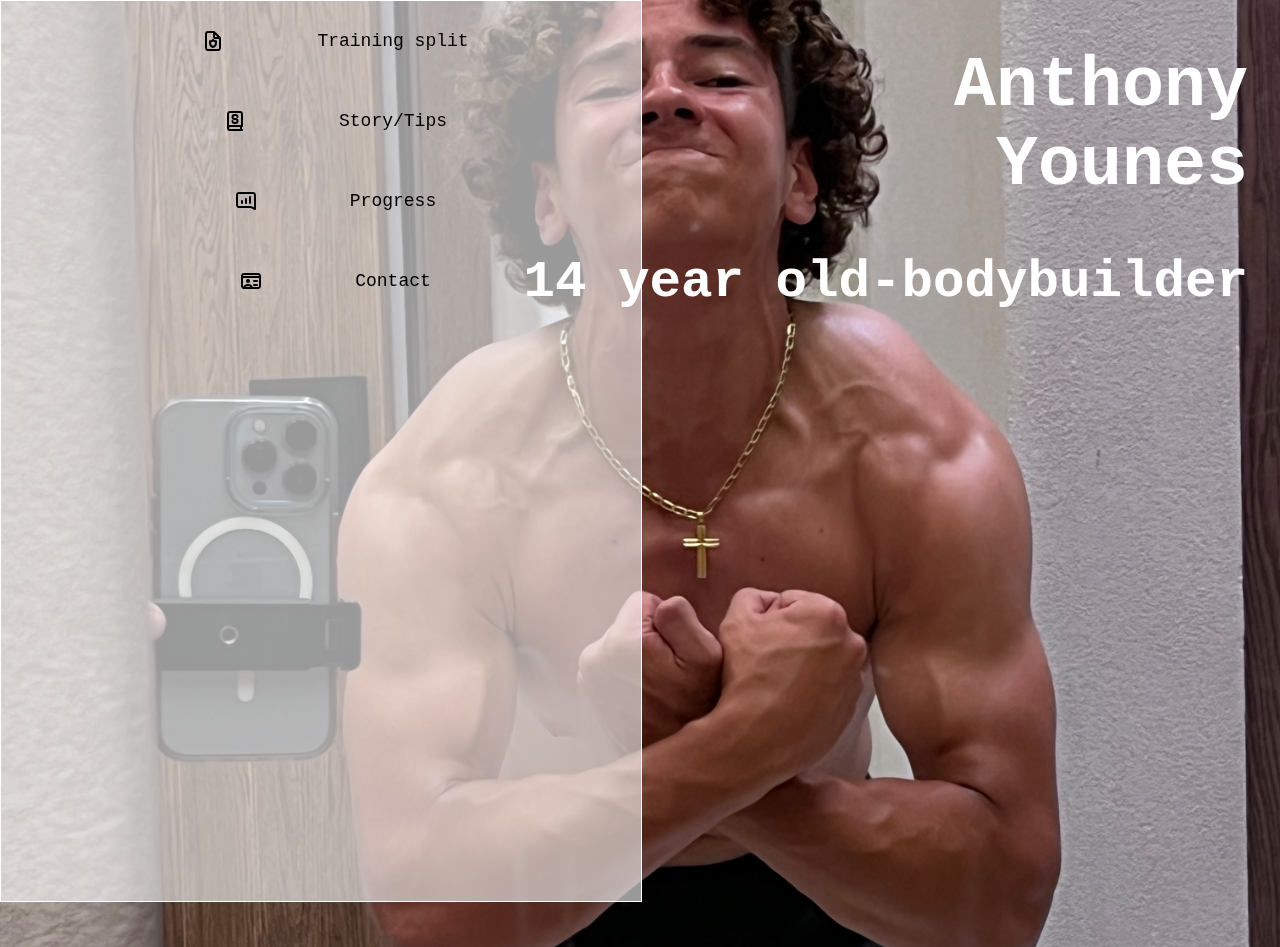
<file: index.html>
<!DOCTYPE html>
<html lang="en">
<head>
    <meta charset="UTF-8">
    <meta name="viewport" content="width=device-width, initial-scale=1.0">
    <link rel="stylesheet" href="./resources/css/index.css">
    <title>Anthony Younes</title>
</head>
<body>
    <div id="container">
    <header>
    <nav class="navbar">
        <ul class="navbar-nav">
            <li class="nav-item">
                <?xml version="1.0" encoding="utf-8"?><!-- Uploaded to: SVG Repo, www.svgrepo.com, Generator: SVG Repo Mixer Tools -->
                <a href="split.html" class="nav-link">
                    <svg class='svg' width="24" height="24" viewBox="0 0 24 24" fill="none" xmlns="http://www.w3.org/2000/svg">
                        <path d="M13 3H8.2C7.0799 3 6.51984 3 6.09202 3.21799C5.71569 3.40973 5.40973 3.71569 5.21799 4.09202C5 4.51984 5 5.0799 5 6.2V17.8C5 18.9201 5 19.4802 5.21799 19.908C5.40973 20.2843 5.71569 20.5903 6.09202 20.782C6.51984 21 7.0799 21 8.2 21H15.8C16.9201 21 17.4802 21 17.908 20.782C18.2843 20.5903 18.5903 20.2843 18.782 19.908C19 19.4802 19 18.9201 19 17.8V9M13 3L19 9M13 3V7.4C13 7.96005 13 8.24008 13.109 8.45399C13.2049 8.64215 13.3578 8.79513 13.546 8.89101C13.7599 9 14.0399 9 14.6 9H19M15 12.21C14.9318 12.2141 14.7357 12.21 14.6667 12.21C13.6422 12.21 12.7077 11.7524 12 11C11.2923 11.7524 10.3578 12.2099 9.33333 12.2099C9.26426 12.2099 9.06837 12.2141 9.00016 12.21C9.00016 12.21 9 12.9855 9 13.3979C9 15.6121 10.2748 17.4725 12 18C13.7252 17.4725 15 15.6121 15 13.3979C15 12.9855 15 12.21 15 12.21Z" stroke="#000000" stroke-width="2" stroke-linecap="round" stroke-linejoin="round"/>
                    </svg>
                    <span class="link-text">Training split</span>
                </a>
            </li>
            <li class="nav-item">
                <a href="story.html" class="nav-link">
                    <svg class='svg' width="24" height="24" viewBox="0 0 24 24" fill="none" xmlns="http://www.w3.org/2000/svg">
                        <path d="M5 19V6.2C5 5.0799 5 4.51984 5.21799 4.09202C5.40973 3.71569 5.71569 3.40973 6.09202 3.21799C6.51984 3 7.0799 3 8.2 3H15.8C16.9201 3 17.4802 3 17.908 3.21799C18.2843 3.40973 18.5903 3.71569 18.782 4.09202C19 4.51984 19 5.0799 19 6.2V17H7C5.89543 17 5 17.8954 5 19ZM5 19C5 20.1046 5.89543 21 7 21H19M18 17V21M14.5 8V7.91667C14.5 6.85812 13.6419 6 12.5833 6H11.5C10.3954 6 9.5 6.89543 9.5 8C9.5 9.10457 10.3954 10 11.5 10H12.5C13.6046 10 14.5 10.8954 14.5 12C14.5 13.1046 13.6046 14 12.5 14H11.4583C10.3768 14 9.5 13.1232 9.5 12.0417V12" stroke="#000000" stroke-width="2" stroke-linecap="round" stroke-linejoin="round"/>
                    </svg>
                    <span class="link-text">Story/Tips</span>
                </a>
            </li>
            <li class="nav-item">
                <a href="progress.html" class="nav-link">
                    <svg class='svg' width="24" height="24" viewBox="0 0 24 24" fill="none" xmlns="http://www.w3.org/2000/svg">
                        <path d="M16 8V14M12 10V14M8 12V14M21 20L17.6757 18.3378C17.4237 18.2118 17.2977 18.1488 17.1656 18.1044C17.0484 18.065 16.9277 18.0365 16.8052 18.0193C16.6672 18 16.5263 18 16.2446 18H6.2C5.07989 18 4.51984 18 4.09202 17.782C3.71569 17.5903 3.40973 17.2843 3.21799 16.908C3 16.4802 3 15.9201 3 14.8V7.2C3 6.07989 3 5.51984 3.21799 5.09202C3.40973 4.71569 3.71569 4.40973 4.09202 4.21799C4.51984 4 5.0799 4 6.2 4H17.8C18.9201 4 19.4802 4 19.908 4.21799C20.2843 4.40973 20.5903 4.71569 20.782 5.09202C21 5.51984 21 6.0799 21 7.2V20Z" stroke="#000000" stroke-width="2" stroke-linecap="round" stroke-linejoin="round"/>
                    </svg>
                    <span class="link-text">Progress</span>
                </a>
            </li>
            <li class="nav-item">
                <a href="contact.html" class="nav-link">
                    <svg class='svg' width="24" height="24" viewBox="0 0 24 24" fill="none" xmlns="http://www.w3.org/2000/svg">
                        <path d="M18 12H15M21 8H3M18 16H15M13 19C12.6218 17.2883 10.9747 16 9 16C7.03262 16 5.39034 17.2788 5.00424 18.9811M9 12H9.01M5.00424 18.9811C5.31776 19 5.70396 19 6.2 19H17.8C18.9201 19 19.4802 19 19.908 18.782C20.2843 18.5903 20.5903 18.2843 20.782 17.908C21 17.4802 21 16.9201 21 15.8V8.2C21 7.0799 21 6.51984 20.782 6.09202C20.5903 5.71569 20.2843 5.40973 19.908 5.21799C19.4802 5 18.9201 5 17.8 5H6.2C5.0799 5 4.51984 5 4.09202 5.21799C3.71569 5.40973 3.40973 5.71569 3.21799 6.09202C3 6.51984 3 7.07989 3 8.2V15.8C3 16.9201 3 17.4802 3.21799 17.908C3.40973 18.2843 3.71569 18.5903 4.09202 18.782C4.33038 18.9035 4.60979 18.9572 5.00424 18.9811ZM10 12C10 12.5523 9.55228 13 9 13C8.44772 13 8 12.5523 8 12C8 11.4477 8.44772 11 9 11C9.55228 11 10 11.4477 10 12Z" stroke="#000000" stroke-width="2" stroke-linecap="round" stroke-linejoin="round"/>
                    </svg>
                    <span class="link-text">Contact</span>
                </a>
            </li>
        </ul>
    </nav>
</header>
<main>
    <div id="main-pg">
        <div class="front-text">
            <h1>Anthony<br>Younes</h1>
            <h2>14 year old-bodybuilder</h2>
        </div>
    </div>
</main>
</div>
</body>
</html>
</file>
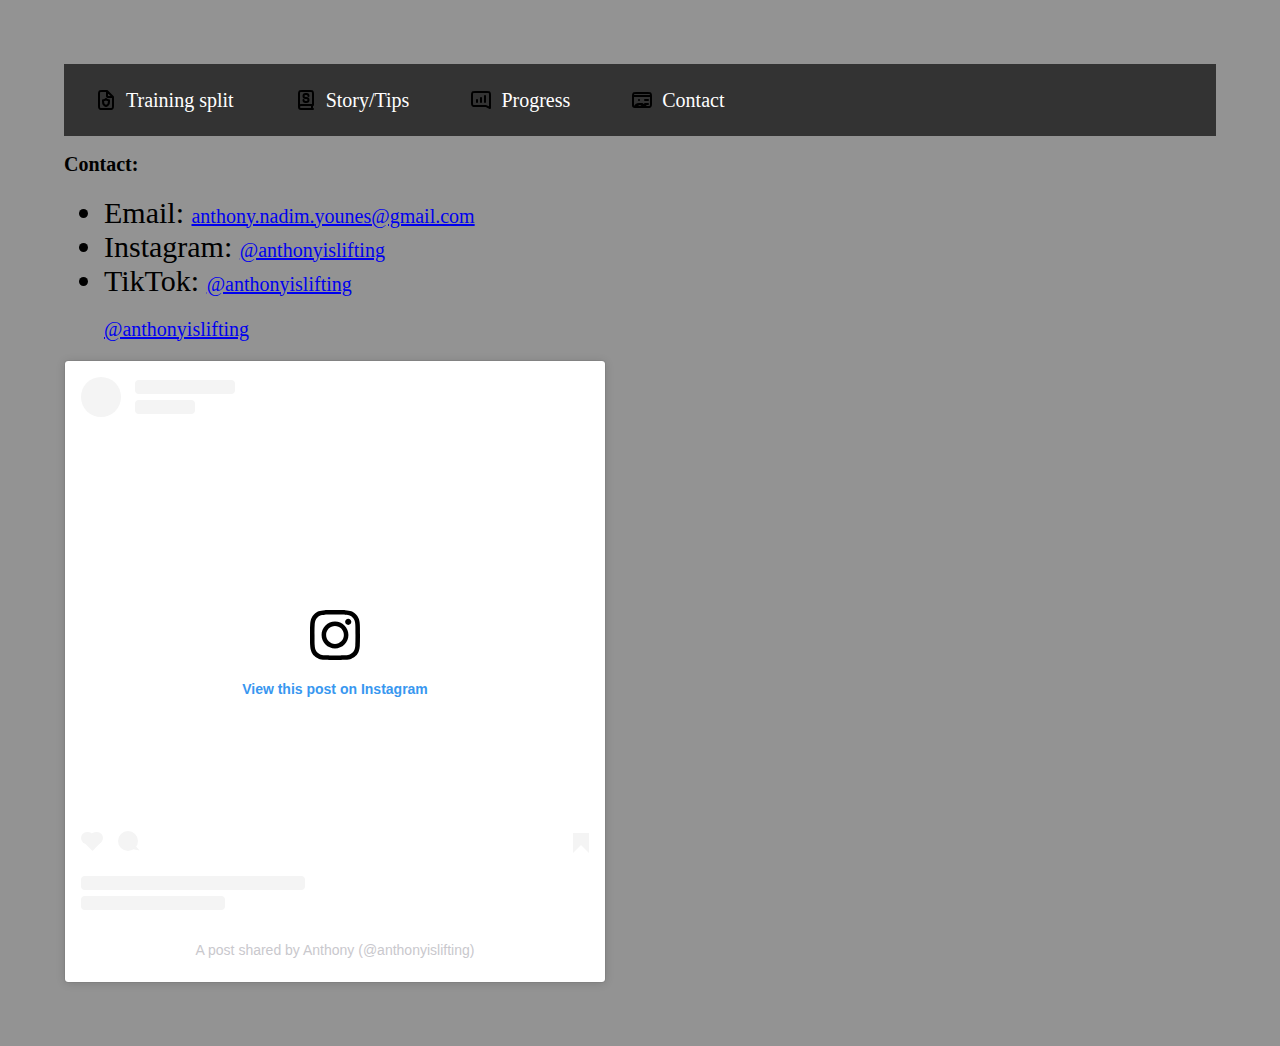
<file: contact.html>
<!DOCTYPE html>
<html lang="en">
  <head>
    <meta charset="UTF-8" />
    <meta name="viewport" content="width=device-width, initial-scale=1.0" />
    <link rel="stylesheet" href="./resources/css/contact.css" />
    <title>Contact | Anthony Younes</title>
  </head>
  <body>
    <header>
      <nav class="navbar">
        <ul class="navbar-nav">
          <li class="nav-item">
            <a href="split.html" class="nav-link">
              <svg
                class="svg"
                width="24"
                height="24"
                viewBox="0 0 24 24"
                fill="none"
                xmlns="http://www.w3.org/2000/svg"
              >
                <path
                  d="M13 3H8.2C7.0799 3 6.51984 3 6.09202 3.21799C5.71569 3.40973 5.40973 3.71569 5.21799 4.09202C5 4.51984 5 5.0799 5 6.2V17.8C5 18.9201 5 19.4802 5.21799 19.908C5.40973 20.2843 5.71569 20.5903 6.09202 20.782C6.51984 21 7.0799 21 8.2 21H15.8C16.9201 21 17.4802 21 17.908 20.782C18.2843 20.5903 18.5903 20.2843 18.782 19.908C19 19.4802 19 18.9201 19 17.8V9M13 3L19 9M13 3V7.4C13 7.96005 13 8.24008 13.109 8.45399C13.2049 8.64215 13.3578 8.79513 13.546 8.89101C13.7599 9 14.0399 9 14.6 9H19M15 12.21C14.9318 12.2141 14.7357 12.21 14.6667 12.21C13.6422 12.21 12.7077 11.7524 12 11C11.2923 11.7524 10.3578 12.2099 9.33333 12.2099C9.26426 12.2099 9.06837 12.2141 9.00016 12.21C9.00016 12.21 9 12.9855 9 13.3979C9 15.6121 10.2748 17.4725 12 18C13.7252 17.4725 15 15.6121 15 13.3979C15 12.9855 15 12.21 15 12.21Z"
                  stroke="#000000"
                  stroke-width="2"
                  stroke-linecap="round"
                  stroke-linejoin="round"
                />
              </svg>
              <span class="link-text">Training split</span>
            </a>
          </li>
          <li class="nav-item">
            <a href="story.html" class="nav-link">
              <svg
                class="svg"
                width="24"
                height="24"
                viewBox="0 0 24 24"
                fill="none"
                xmlns="http://www.w3.org/2000/svg"
              >
                <path
                  d="M5 19V6.2C5 5.0799 5 4.51984 5.21799 4.09202C5.40973 3.71569 5.71569 3.40973 6.09202 3.21799C6.51984 3 7.0799 3 8.2 3H15.8C16.9201 3 17.4802 3 17.908 3.21799C18.2843 3.40973 18.5903 3.71569 18.782 4.09202C19 4.51984 19 5.0799 19 6.2V17H7C5.89543 17 5 17.8954 5 19ZM5 19C5 20.1046 5.89543 21 7 21H19M18 17V21M14.5 8V7.91667C14.5 6.85812 13.6419 6 12.5833 6H11.5C10.3954 6 9.5 6.89543 9.5 8C9.5 9.10457 10.3954 10 11.5 10H12.5C13.6046 10 14.5 10.8954 14.5 12C14.5 13.1046 13.6046 14 12.5 14H11.4583C10.3768 14 9.5 13.1232 9.5 12.0417V12"
                  stroke="#000000"
                  stroke-width="2"
                  stroke-linecap="round"
                  stroke-linejoin="round"
                />
              </svg>
              <span class="link-text">Story/Tips</span>
            </a>
          </li>
          <li class="nav-item">
            <a href="progress.html" class="nav-link">
              <svg
                class="svg"
                width="24"
                height="24"
                viewBox="0 0 24 24"
                fill="none"
                xmlns="http://www.w3.org/2000/svg"
              >
                <path
                  d="M16 8V14M12 10V14M8 12V14M21 20L17.6757 18.3378C17.4237 18.2118 17.2977 18.1488 17.1656 18.1044C17.0484 18.065 16.9277 18.0365 16.8052 18.0193C16.6672 18 16.5263 18 16.2446 18H6.2C5.07989 18 4.51984 18 4.09202 17.782C3.71569 17.5903 3.40973 17.2843 3.21799 16.908C3 16.4802 3 15.9201 3 14.8V7.2C3 6.07989 3 5.51984 3.21799 5.09202C3.40973 4.71569 3.71569 4.40973 4.09202 4.21799C4.51984 4 5.0799 4 6.2 4H17.8C18.9201 4 19.4802 4 19.908 4.21799C20.2843 4.40973 20.5903 4.71569 20.782 5.09202C21 5.51984 21 6.0799 21 7.2V20Z"
                  stroke="#000000"
                  stroke-width="2"
                  stroke-linecap="round"
                  stroke-linejoin="round"
                />
              </svg>
              <span class="link-text">Progress</span>
            </a>
          </li>
          <li class="nav-item">
            <a href="contact.html" class="nav-link">
              <svg
                class="svg"
                width="24"
                height="24"
                viewBox="0 0 24 24"
                fill="none"
                xmlns="http://www.w3.org/2000/svg"
              >
                <path
                  d="M18 12H15M21 8H3M18 16H15M13 19C12.6218 17.2883 10.9747 16 9 16C7.03262 16 5.39034 17.2788 5.00424 18.9811M9 12H9.01M5.00424 18.9811C5.31776 19 5.70396 19 6.2 19H17.8C18.9201 19 19.4802 19 19.908 18.782C20.2843 18.5903 20.5903 18.2843 20.782 17.908C21 17.4802 21 16.9201 21 15.8V8.2C21 7.0799 21 6.51984 20.782 6.09202C20.5903 5.71569 20.2843 5.40973 19.908 5.21799C19.4802 5 18.9201 5 17.8 5H6.2C5.0799 5 4.51984 5 4.09202 5.21799C3.71569 5.40973 3.40973 5.71569 3.21799 6.09202C3 6.51984 3 7.0799 3 8.2V16.7C3 17.1973 3 17.4439 3.04885 17.6592C3.12214 17.9785 3.27145 18.2732 3.48223 18.5147C3.71901 18.7842 4.05734 19 4.72697 19C5.18199 19 5.65811 18.946 6.00607 18.7747C6.33641 18.6143 6.54549 18.3684 6.63639 18.2368C6.63639 18.2368 6.63639 18.2368 6.63639 18.2368C6.63639 18.2368 6.63639 18.2368 6.63639 18.2368C6.79714 18.0064 6.95267 17.7626 7.12564 17.5446C7.32423 17.2905 7.56932 17.063 7.84519 16.8732C8.1287 16.6784 8.41831 16.5051 8.72765 16.3594C9.05033 16.2062 9.37395 16.0862 9.71926 16.0028C10.0802 15.9143 10.4516 15.873 10.8184 15.88C11.1826 15.8868 11.5374 15.9456 11.8752 16.0651C12.2632 16.2024 12.631 16.3931 12.9704 16.6321C13.1812 16.7732 13.3464 16.9463 13.5452 17.1192C13.7441 17.292 13.9993 17.4886 14.2971 17.6747C14.4826 17.7967 14.6544 17.8745 14.8277 17.9234C15.0754 18.006 15.3556 18.0326 15.6264 18.0051C15.9327 18"
                  stroke="#000000"
                  stroke-width="2"
                  stroke-linecap="round"
                  stroke-linejoin="round"
                />
              </svg>
              <span class="link-text">Contact</span>
            </a>
          </li>
        </ul>
      </nav>
    </header>
    <main>
      <h2>Contact:</h2>
      <ul>
        <li>
          Email:
          <a href="mailto:anthony.nadim.younes@gmail.com"
            >anthony.nadim.younes@gmail.com</a
          >
        </li>
        <li>
            Instagram:
            <a
              rel="noopener"
              href="https://www.instagram.com/anthonyislifting/"
              target="_blank"
              >@anthonyislifting</a
            >
          </li>
          <li>
            TikTok:
            <a
              rel="noopener"
              href="https://www.tiktok.com/@anthonyislifting"
              target="_blank"
              >@anthonyislifting</a
            >
          </li>
          
        </a></li>
      </ul>
      <blockquote
        class="tiktok-embed"
        cite="https://www.tiktok.com/@anthonyislifting"
        data-unique-id="anthonyislifting"
        data-embed-type="creator"
      >
        <section>
          <a
            rel="noopener"
            target="_blank"
            href="https://www.tiktok.com/@anthonyislifting?refer=creator_embed"
            >@anthonyislifting</a
          >
        </section>
      </blockquote>
      <script async src="https://www.tiktok.com/embed.js"></script>
      <blockquote
        class="instagram-media"
        data-instgrm-permalink="https://www.instagram.com/p/C8OaQxsCuey/?utm_source=ig_embed&amp;utm_campaign=loading"
        data-instgrm-version="14"
        style="
          background: #fff;
          border: 0;
          border-radius: 3px;
          box-shadow: 0 0 1px 0 rgba(0, 0, 0, 0.5),
            0 1px 10px 0 rgba(0, 0, 0, 0.15);
          margin: 1px;
          max-width: 540px;
          min-width: 326px;
          padding: 0;
          width: 99.375%;
          width: -webkit-calc(100% - 2px);
          width: calc(100% - 2px);
        "
      >
        <div style="padding: 16px">
          <a
            href="https://www.instagram.com/p/C8OaQxsCuey/?utm_source=ig_embed&amp;utm_campaign=loading"
            style="
              background: #ffffff;
              line-height: 0;
              padding: 0 0;
              text-align: center;
              text-decoration: none;
              width: 100%;
            "
            target="_blank"
          >
            <div
              style="display: flex; flex-direction: row; align-items: center"
            >
              <div
                style="
                  background-color: #f4f4f4;
                  border-radius: 50%;
                  flex-grow: 0;
                  height: 40px;
                  margin-right: 14px;
                  width: 40px;
                "
              ></div>
              <div
                style="
                  display: flex;
                  flex-direction: column;
                  flex-grow: 1;
                  justify-content: center;
                "
              >
                <div
                  style="
                    background-color: #f4f4f4;
                    border-radius: 4px;
                    flex-grow: 0;
                    height: 14px;
                    margin-bottom: 6px;
                    width: 100px;
                  "
                ></div>
                <div
                  style="
                    background-color: #f4f4f4;
                    border-radius: 4px;
                    flex-grow: 0;
                    height: 14px;
                    width: 60px;
                  "
                ></div>
              </div>
            </div>
            <div style="padding: 19% 0"></div>
            <div
              style="
                display: block;
                height: 50px;
                margin: 0 auto 12px;
                width: 50px;
              "
            >
              <svg
                width="50px"
                height="50px"
                viewBox="0 0 60 60"
                version="1.1"
                xmlns="https://www.w3.org/2000/svg"
                xmlns:xlink="https://www.w3.org/1999/xlink"
              >
                <g
                  stroke="none"
                  stroke-width="1"
                  fill="none"
                  fill-rule="evenodd"
                >
                  <g
                    transform="translate(-511.000000, -20.000000)"
                    fill="#000000"
                  >
                    <g>
                      <path
                        d="M556.869,30.41 C554.814,30.41 553.148,32.076 553.148,34.131 C553.148,36.186 554.814,37.852 556.869,37.852 C558.924,37.852 560.59,36.186 560.59,34.131 C560.59,32.076 558.924,30.41 556.869,30.41 M541,60.657 C535.114,60.657 530.342,55.887 530.342,50 C530.342,44.114 535.114,39.342 541,39.342 C546.887,39.342 551.658,44.114 551.658,50 C551.658,55.887 546.887,60.657 541,60.657 M541,33.886 C532.1,33.886 524.886,41.1 524.886,50 C524.886,58.899 532.1,66.113 541,66.113 C549.9,66.113 557.115,58.899 557.115,50 C557.115,41.1 549.9,33.886 541,33.886 M565.378,62.101 C565.244,65.022 564.756,66.606 564.346,67.663 C563.803,69.06 563.154,70.057 562.106,71.106 C561.058,72.155 560.06,72.803 558.662,73.347 C557.607,73.757 556.021,74.244 553.102,74.378 C549.944,74.521 548.997,74.552 541,74.552 C533.003,74.552 532.056,74.521 528.898,74.378 C525.979,74.244 524.393,73.757 523.338,73.347 C521.94,72.803 520.942,72.155 519.894,71.106 C518.846,70.057 518.197,69.06 517.654,67.663 C517.244,66.606 516.755,65.022 516.623,62.101 C516.479,58.943 516.448,57.996 516.448,50 C516.448,42.003 516.479,41.056 516.623,37.899 C516.755,34.978 517.244,33.391 517.654,32.338 C518.197,30.938 518.846,29.942 519.894,28.894 C520.942,27.846 521.94,27.196 523.338,26.654 C524.393,26.244 525.979,25.756 528.898,25.623 C532.057,25.479 533.004,25.448 541,25.448 C548.997,25.448 549.943,25.479 553.102,25.623 C556.021,25.756 557.607,26.244 558.662,26.654 C560.06,27.196 561.058,27.846 562.106,28.894 C563.154,29.942 563.803,30.938 564.346,32.338 C564.756,33.391 565.244,34.978 565.378,37.899 C565.522,41.056 565.552,42.003 565.552,50 C565.552,57.996 565.522,58.943 565.378,62.101 M570.82,37.631 C570.674,34.438 570.167,32.258 569.425,30.349 C568.659,28.377 567.633,26.702 565.965,25.035 C564.297,23.368 562.623,22.342 560.652,21.575 C558.743,20.834 556.562,20.326 553.369,20.18 C550.169,20.033 549.148,20 541,20 C532.853,20 531.831,20.033 528.631,20.18 C525.438,20.326 523.257,20.834 521.349,21.575 C519.376,22.342 517.703,23.368 516.035,25.035 C514.368,26.702 513.342,28.377 512.574,30.349 C511.834,32.258 511.326,34.438 511.181,37.631 C511.035,40.831 511,41.851 511,50 C511,58.147 511.035,59.17 511.181,62.369 C511.326,65.562 511.834,67.743 512.574,69.651 C513.342,71.625 514.368,73.296 516.035,74.965 C517.703,76.634 519.376,77.658 521.349,78.425 C523.257,79.167 525.438,79.673 528.631,79.82 C531.831,79.965 532.853,80.001 541,80.001 C549.148,80.001 550.169,79.965 553.369,79.82 C556.562,79.673 558.743,79.167 560.652,78.425 C562.623,77.658 564.297,76.634 565.965,74.965 C567.633,73.296 568.659,71.625 569.425,69.651 C570.167,67.743 570.674,65.562 570.82,62.369 C570.966,59.17 571,58.147 571,50 C571,41.851 570.966,40.831 570.82,37.631"
                      ></path>
                    </g>
                  </g>
                </g>
              </svg>
            </div>
            <div style="padding-top: 8px">
              <div
                style="
                  color: #3897f0;
                  font-family: Arial, sans-serif;
                  font-size: 14px;
                  font-style: normal;
                  font-weight: 550;
                  line-height: 18px;
                "
              >
                View this post on Instagram
              </div>
            </div>
            <div style="padding: 12.5% 0"></div>
            <div
              style="
                display: flex;
                flex-direction: row;
                margin-bottom: 14px;
                align-items: center;
              "
            >
              <div>
                <div
                  style="
                    background-color: #f4f4f4;
                    border-radius: 50%;
                    height: 12.5px;
                    width: 12.5px;
                    transform: translateX(0px) translateY(7px);
                  "
                ></div>
                <div
                  style="
                    background-color: #f4f4f4;
                    height: 12.5px;
                    transform: rotate(-45deg) translateX(3px) translateY(1px);
                    width: 12.5px;
                    flex-grow: 0;
                    margin-right: 14px;
                    margin-left: 2px;
                  "
                ></div>
                <div
                  style="
                    background-color: #f4f4f4;
                    border-radius: 50%;
                    height: 12.5px;
                    width: 12.5px;
                    transform: translateX(9px) translateY(-18px);
                  "
                ></div>
              </div>
              <div style="margin-left: 8px">
                <div
                  style="
                    background-color: #f4f4f4;
                    border-radius: 50%;
                    flex-grow: 0;
                    height: 20px;
                    width: 20px;
                  "
                ></div>
                <div
                  style="
                    width: 0;
                    height: 0;
                    border-top: 2px solid transparent;
                    border-left: 6px solid #f4f4f4;
                    border-bottom: 2px solid transparent;
                    transform: translateX(16px) translateY(-4px) rotate(30deg);
                  "
                ></div>
              </div>
              <div style="margin-left: auto">
                <div
                  style="
                    width: 0px;
                    border-top: 8px solid #f4f4f4;
                    border-right: 8px solid transparent;
                    transform: translateY(16px);
                  "
                ></div>
                <div
                  style="
                    background-color: #f4f4f4;
                    flex-grow: 0;
                    height: 12px;
                    width: 16px;
                    transform: translateY(-4px);
                  "
                ></div>
                <div
                  style="
                    width: 0;
                    height: 0;
                    border-top: 8px solid #f4f4f4;
                    border-left: 8px solid transparent;
                    transform: translateY(-4px) translateX(8px);
                  "
                ></div>
              </div>
            </div>
            <div
              style="
                display: flex;
                flex-direction: column;
                flex-grow: 1;
                justify-content: center;
                margin-bottom: 24px;
              "
            >
              <div
                style="
                  background-color: #f4f4f4;
                  border-radius: 4px;
                  flex-grow: 0;
                  height: 14px;
                  margin-bottom: 6px;
                  width: 224px;
                "
              ></div>
              <div
                style="
                  background-color: #f4f4f4;
                  border-radius: 4px;
                  flex-grow: 0;
                  height: 14px;
                  width: 144px;
                "
              ></div></div
          ></a>
          <p
            style="
              color: #c9c8cd;
              font-family: Arial, sans-serif;
              font-size: 14px;
              line-height: 17px;
              margin-bottom: 0;
              margin-top: 8px;
              overflow: hidden;
              padding: 8px 0 7px;
              text-align: center;
              text-overflow: ellipsis;
              white-space: nowrap;
            "
          >
            <a
              href="https://www.instagram.com/p/C8OaQxsCuey/?utm_source=ig_embed&amp;utm_campaign=loading"
              style="
                color: #c9c8cd;
                font-family: Arial, sans-serif;
                font-size: 14px;
                font-style: normal;
                font-weight: normal;
                line-height: 17px;
                text-decoration: none;
              "
              target="_blank"
              >A post shared by Anthony (@anthonyislifting)</a
            >
          </p>
        </div>
      </blockquote>
      <script async src="//www.instagram.com/embed.js"></script>
    </main>
  </body>
</html>
</file>
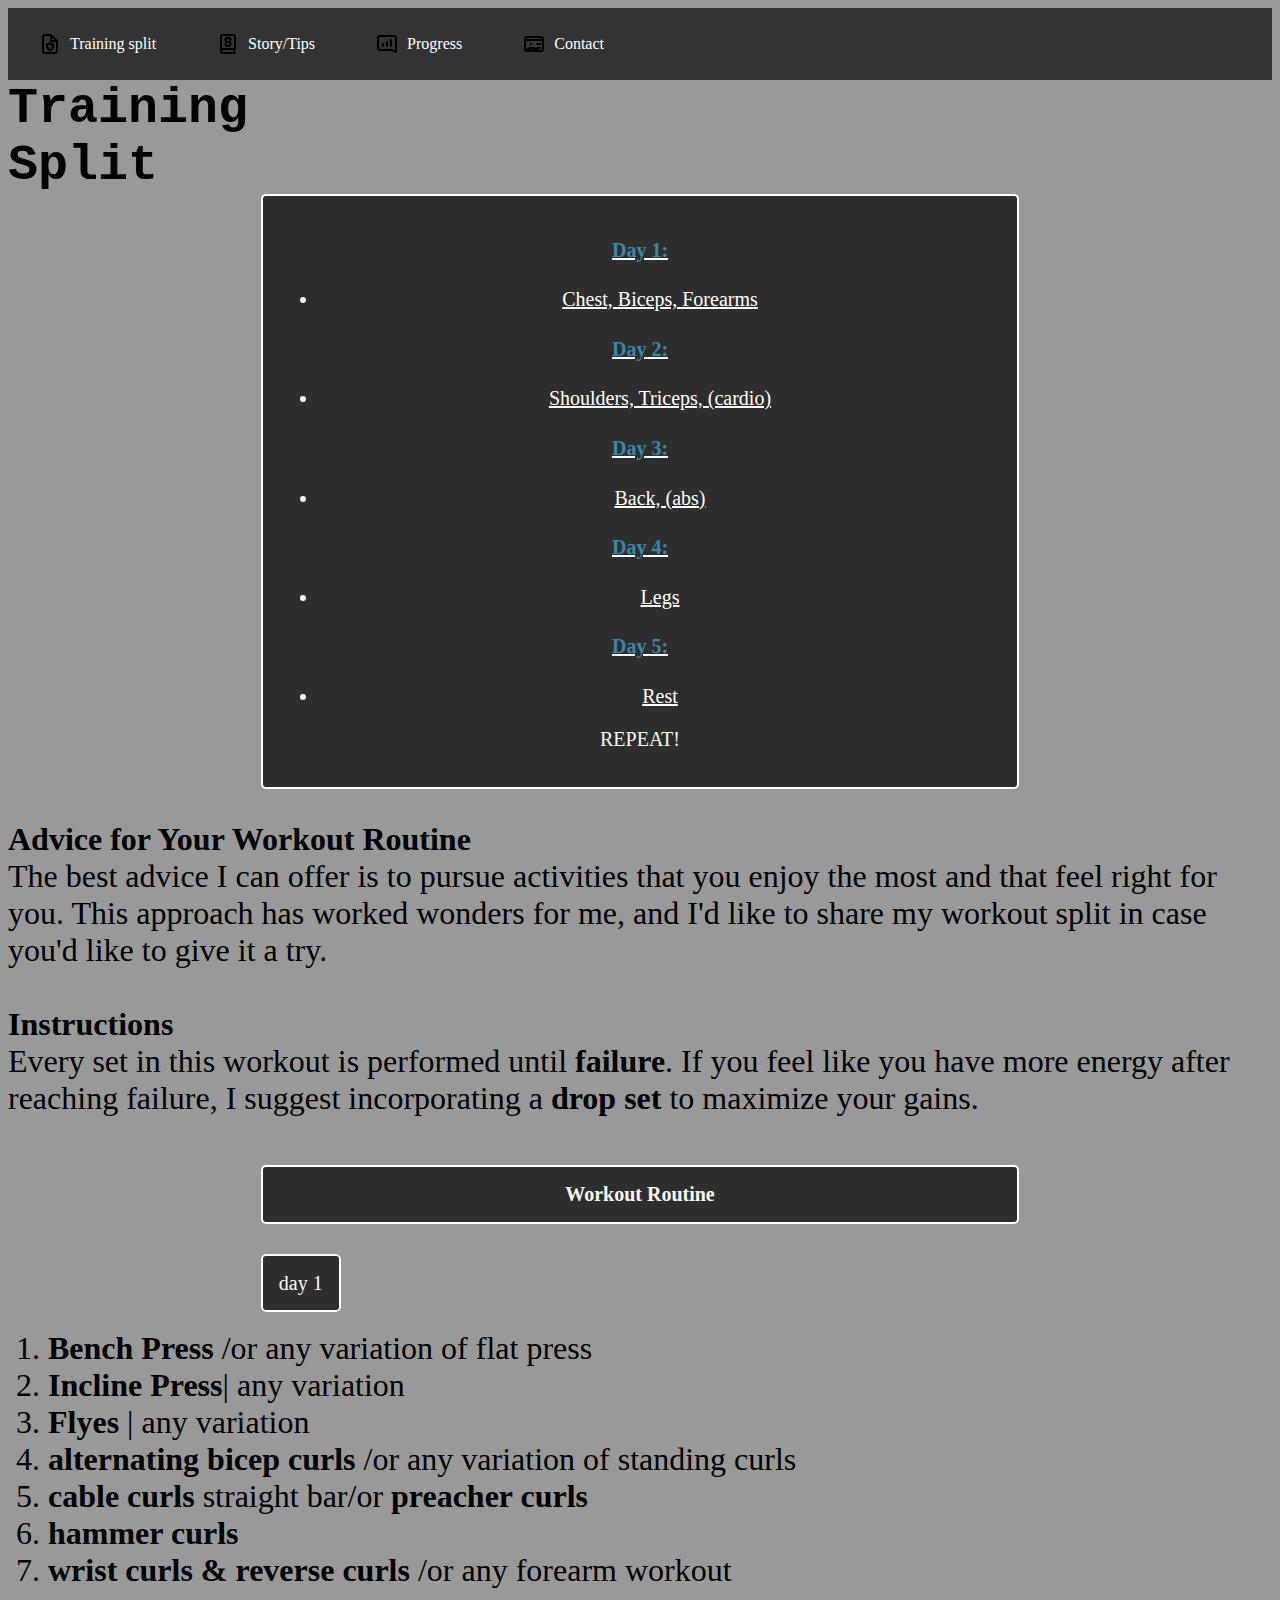
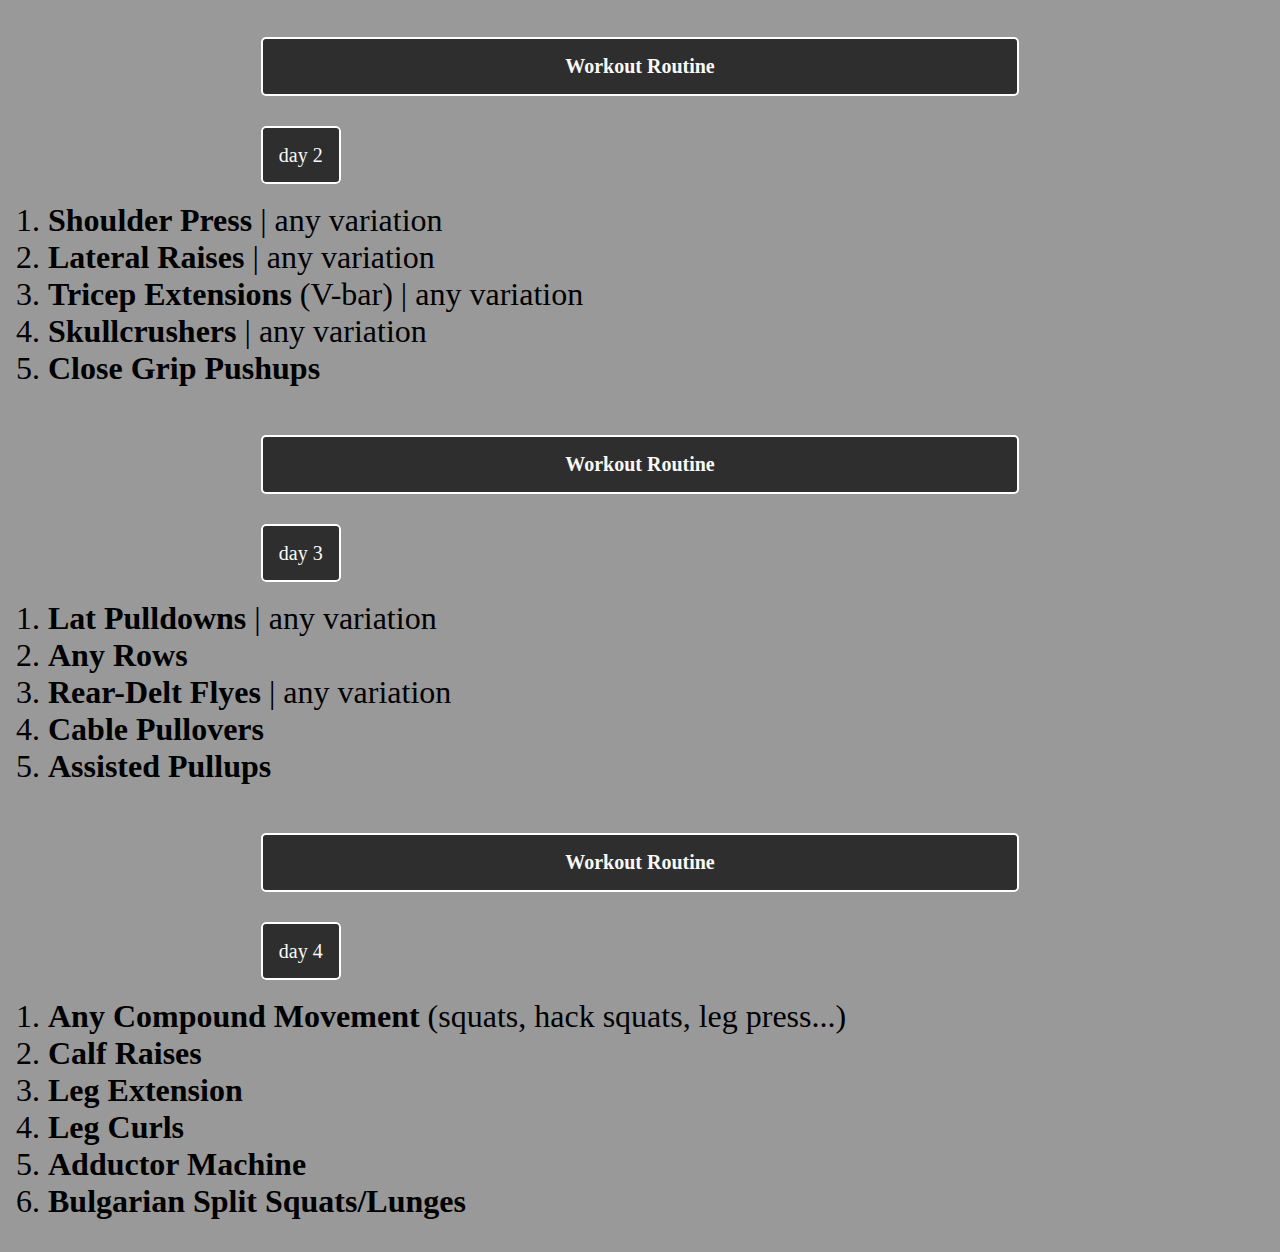
<file: split.html>
<!DOCTYPE html>
<html lang="en">
<head>
    <meta charset="UTF-8">
    <meta name="viewport" content="width=device-width, initial-scale=1.0">
    <link rel="stylesheet" href="./resources/css/split.css">
    <title>Split | Anthony</title>
</head>
<body>
    <header>
        <nav class="navbar">
            <ul class="navbar-nav">
                <li class="nav-item">
                    <a href="split.html" class="nav-link">
                        <svg class='svg' width="24" height="24" viewBox="0 0 24 24" fill="none" xmlns="http://www.w3.org/2000/svg">
                            <path d="M13 3H8.2C7.0799 3 6.51984 3 6.09202 3.21799C5.71569 3.40973 5.40973 3.71569 5.21799 4.09202C5 4.51984 5 5.0799 5 6.2V17.8C5 18.9201 5 19.4802 5.21799 19.908C5.40973 20.2843 5.71569 20.5903 6.09202 20.782C6.51984 21 7.0799 21 8.2 21H15.8C16.9201 21 17.4802 21 17.908 20.782C18.2843 20.5903 18.5903 20.2843 18.782 19.908C19 19.4802 19 18.9201 19 17.8V9M13 3L19 9M13 3V7.4C13 7.96005 13 8.24008 13.109 8.45399C13.2049 8.64215 13.3578 8.79513 13.546 8.89101C13.7599 9 14.0399 9 14.6 9H19M15 12.21C14.9318 12.2141 14.7357 12.21 14.6667 12.21C13.6422 12.21 12.7077 11.7524 12 11C11.2923 11.7524 10.3578 12.2099 9.33333 12.2099C9.26426 12.2099 9.06837 12.2141 9.00016 12.21C9.00016 12.21 9 12.9855 9 13.3979C9 15.6121 10.2748 17.4725 12 18C13.7252 17.4725 15 15.6121 15 13.3979C15 12.9855 15 12.21 15 12.21Z" stroke="#000000" stroke-width="2" stroke-linecap="round" stroke-linejoin="round"/>
                        </svg>
                        <span class="link-text">Training split</span>
                    </a>
                </li>
                <li class="nav-item">
                    <a href="story.html" class="nav-link">
                        <svg class='svg' width="24" height="24" viewBox="0 0 24 24" fill="none" xmlns="http://www.w3.org/2000/svg">
                            <path d="M5 19V6.2C5 5.0799 5 4.51984 5.21799 4.09202C5.40973 3.71569 5.71569 3.40973 6.09202 3.21799C6.51984 3 7.0799 3 8.2 3H15.8C16.9201 3 17.4802 3 17.908 3.21799C18.2843 3.40973 18.5903 3.71569 18.782 4.09202C19 4.51984 19 5.0799 19 6.2V17H7C5.89543 17 5 17.8954 5 19ZM5 19C5 20.1046 5.89543 21 7 21H19M18 17V21M14.5 8V7.91667C14.5 6.85812 13.6419 6 12.5833 6H11.5C10.3954 6 9.5 6.89543 9.5 8C9.5 9.10457 10.3954 10 11.5 10H12.5C13.6046 10 14.5 10.8954 14.5 12C14.5 13.1046 13.6046 14 12.5 14H11.4583C10.3768 14 9.5 13.1232 9.5 12.0417V12" stroke="#000000" stroke-width="2" stroke-linecap="round" stroke-linejoin="round"/>
                        </svg>
                        <span class="link-text">Story/Tips</span>
                    </a>
                </li>
                <li class="nav-item">
                    <a href="progress.html" class="nav-link">
                        <svg class='svg' width="24" height="24" viewBox="0 0 24 24" fill="none" xmlns="http://www.w3.org/2000/svg">
                            <path d="M16 8V14M12 10V14M8 12V14M21 20L17.6757 18.3378C17.4237 18.2118 17.2977 18.1488 17.1656 18.1044C17.0484 18.065 16.9277 18.0365 16.8052 18.0193C16.6672 18 16.5263 18 16.2446 18H6.2C5.07989 18 4.51984 18 4.09202 17.782C3.71569 17.5903 3.40973 17.2843 3.21799 16.908C3 16.4802 3 15.9201 3 14.8V7.2C3 6.07989 3 5.51984 3.21799 5.09202C3.40973 4.71569 3.71569 4.40973 4.09202 4.21799C4.51984 4 5.0799 4 6.2 4H17.8C18.9201 4 19.4802 4 19.908 4.21799C20.2843 4.40973 20.5903 4.71569 20.782 5.09202C21 5.51984 21 6.0799 21 7.2V20Z" stroke="#000000" stroke-width="2" stroke-linecap="round" stroke-linejoin="round"/>
                        </svg>
                        <span class="link-text">Progress</span>
                    </a>
                </li>
                <li class="nav-item">
                    <a href="contact.html" class="nav-link">
                        <svg class='svg' width="24" height="24" viewBox="0 0 24 24" fill="none" xmlns="http://www.w3.org/2000/svg">
                            <path d="M18 12H15M21 8H3M18 16H15M13 19C12.6218 17.2883 10.9747 16 9 16C7.03262 16 5.39034 17.2788 5.00424 18.9811M9 12H9.01M5.00424 18.9811C5.31776 19 5.70396 19 6.2 19H17.8C18.9201 19 19.4802 19 19.908 18.782C20.2843 18.5903 20.5903 18.2843 20.782 17.908C21 17.4802 21 16.9201 21 15.8V8.2C21 7.0799 21 6.51984 20.782 6.09202C20.5903 5.71569 20.2843 5.40973 19.908 5.21799C19.4802 5 18.9201 5 17.8 5H6.2C5.0799 5 4.51984 5 4.09202 5.21799C3.71569 5.40973 3.40973 5.71569 3.21799 6.09202C3 6.51984 3 7.0799 3 8.2V16.7C3 17.1973 3 17.4439 3.04885 17.6592C3.12214 17.9785 3.27145 18.2732 3.48223 18.5147C3.71901 18.7842 4.05734 19 4.72697 19C5.18199 19 5.65811 18.946 6.00607 18.7747C6.33641 18.6143 6.54549 18.3684 6.63639 18.2368C6.63639 18.2368 6.63639 18.2368 6.63639 18.2368C6.63639 18.2368 6.63639 18.2368 6.63639 18.2368C6.79714 18.0064 6.95267 17.7626 7.12564 17.5446C7.32423 17.2905 7.56932 17.063 7.84519 16.8732C8.1287 16.6784 8.41831 16.5051 8.72765 16.3594C9.05033 16.2062 9.37395 16.0862 9.71926 16.0028C10.0802 15.9143 10.4516 15.873 10.8184 15.88C11.1826 15.8868 11.5374 15.9456 11.8752 16.0651C12.2632 16.2024 12.631 16.3931 12.9704 16.6321C13.1812 16.7732 13.3464 16.9463 13.5452 17.1192C13.7441 17.292 13.9993 17.4886 14.2971 17.6747C14.4826 17.7967 14.6544 17.8745 14.8277 17.9234C15.0754 18.006 15.3556 18.0326 15.6264 18.0051C15.9327 18" stroke="#000000" stroke-width="2" stroke-linecap="round" stroke-linejoin="round"/>
                        </svg>
                        <span class="link-text">Contact</span>
                    </a>
                </li>
            </ul>
        </nav>
    </header>
    <div class="container-split">
        <div class="left">
            <h2 class="h2">Training<br>Split</h2>
        </div>
        <main>
<div class="center">
                <div id="day-1">
                    <a href="#day1">
                        <h4>Day 1:</h4>
                    </a>
                    <ul>
                        <li><a href="#day1">Chest, Biceps, Forearms</a></li>
                    </ul>
                </div>
                <div id="day-2">
                    <a href="#day2">
                        <h4>Day 2:</h4>
                    </a>
                    <ul>
                        <li><a href="#day2">Shoulders, Triceps, (cardio)</a></li>
                    </ul>
                </div>
                <div id="day-3">
                    <a href="#day3">
                        <h4>Day 3:</h4>
                    </a>
                    <ul>
                        <li><a href="#day3">Back, (abs)</a></li>
                    </ul>
                </div>
                <div id="day-4">
                    <a href="#day4">
                        <h4>Day 4:</h4>
                    </a>
                    <ul>
                        <li><a href="#day4">Legs</a></li>
                    </ul>
                </div>
                <div id="day-5">
                    <a href="#day5">
                        <h4>Day 5:</h4>
                    </a>
                    <ul>
                        <li><a href="#day5">Rest</a></li>
                    </ul>
                    <p>REPEAT!</p>
                </div>
            </div>
        </main>
    </div>
    <div class="advice-section">
      <span class="bold"><strong>Advice for Your Workout Routine</strong><br>
        The best advice I can offer is to pursue activities that you enjoy the most and that feel right for you. This approach has worked wonders for me, and I'd like to share my workout split in case you'd like to give it a try.
    <strong><br><br>Instructions<br></strong>
    Every set in this workout is performed until <strong>failure</strong>. If you feel like you have more energy after reaching failure, I suggest incorporating a <strong>drop set</strong> to maximize your gains.</span>
</div>
    <section id="day1"> 
<h3 class="center">Workout Routine</h3>
    <br>
    <span class="center">day 1</span>

<p>
<ol>
    <li><strong>Bench Press </strong>/or any variation of flat press</li>
    <li><strong>Incline Press</strong>| any variation</li>
    <li><strong>Flyes</strong> | any variation</li>
<li><strong>alternating bicep curls </strong>/or any variation of standing curls </li>
    <li><strong>cable curls</strong> straight bar/or <strong>preacher curls</strong></li>
    <li><strong>hammer curls</strong></li>
    <li><strong>wrist curls & reverse curls</strong> /or any forearm workout</li>
</ol>
</p>
    </section>
    <section id="day2"> 
        <h3 class="center">Workout Routine</h3>
        <br>
        <span class="center">day 2</span>
        <p>
            <ol>
                <li><strong>Shoulder Press</strong> | any variation</li>
                <li><strong>Lateral Raises</strong> | any variation</li>
                <li><strong>Tricep Extensions</strong> (V-bar) | any variation</li>
                <li><strong>Skullcrushers</strong> | any variation</li>
                <li><strong>Close Grip Pushups</strong></li>
            </ol>
        </p>
    </section>
    <section id="day3"> 
        <h3 class="center">Workout Routine</h3>
        <br>
        <span class="center">day 3</span>
        <p>
            <ol>
                <li><strong>Lat Pulldowns</strong> | any variation</li>
                <li><strong>Any Rows</strong></li>
                <li><strong>Rear-Delt Flyes</strong> | any variation</li>
                <li><strong>Cable Pullovers</strong></li>
                <li><strong>Assisted Pullups</strong></li>
            </ol>
        </p>
        <section id="day4"> 
            <h3 class="center">Workout Routine</h3>
            <br>
            <span class="center">day 4</span>
            <p>
                <ol>
                    <li><strong>Any Compound Movement</strong> (squats, hack squats, leg press...)</li>
                    <li><strong>Calf Raises</strong></li>
                    <li><strong>Leg Extension</strong></li>
                    <li><strong>Leg Curls</strong></li>
                    <li><strong>Adductor Machine</strong></li>
                    <li><strong>Bulgarian Split Squats/Lunges</strong></li>
                </ol>
            </p>
        </section>
        
    </section>
    
</body>
</html>
</file>
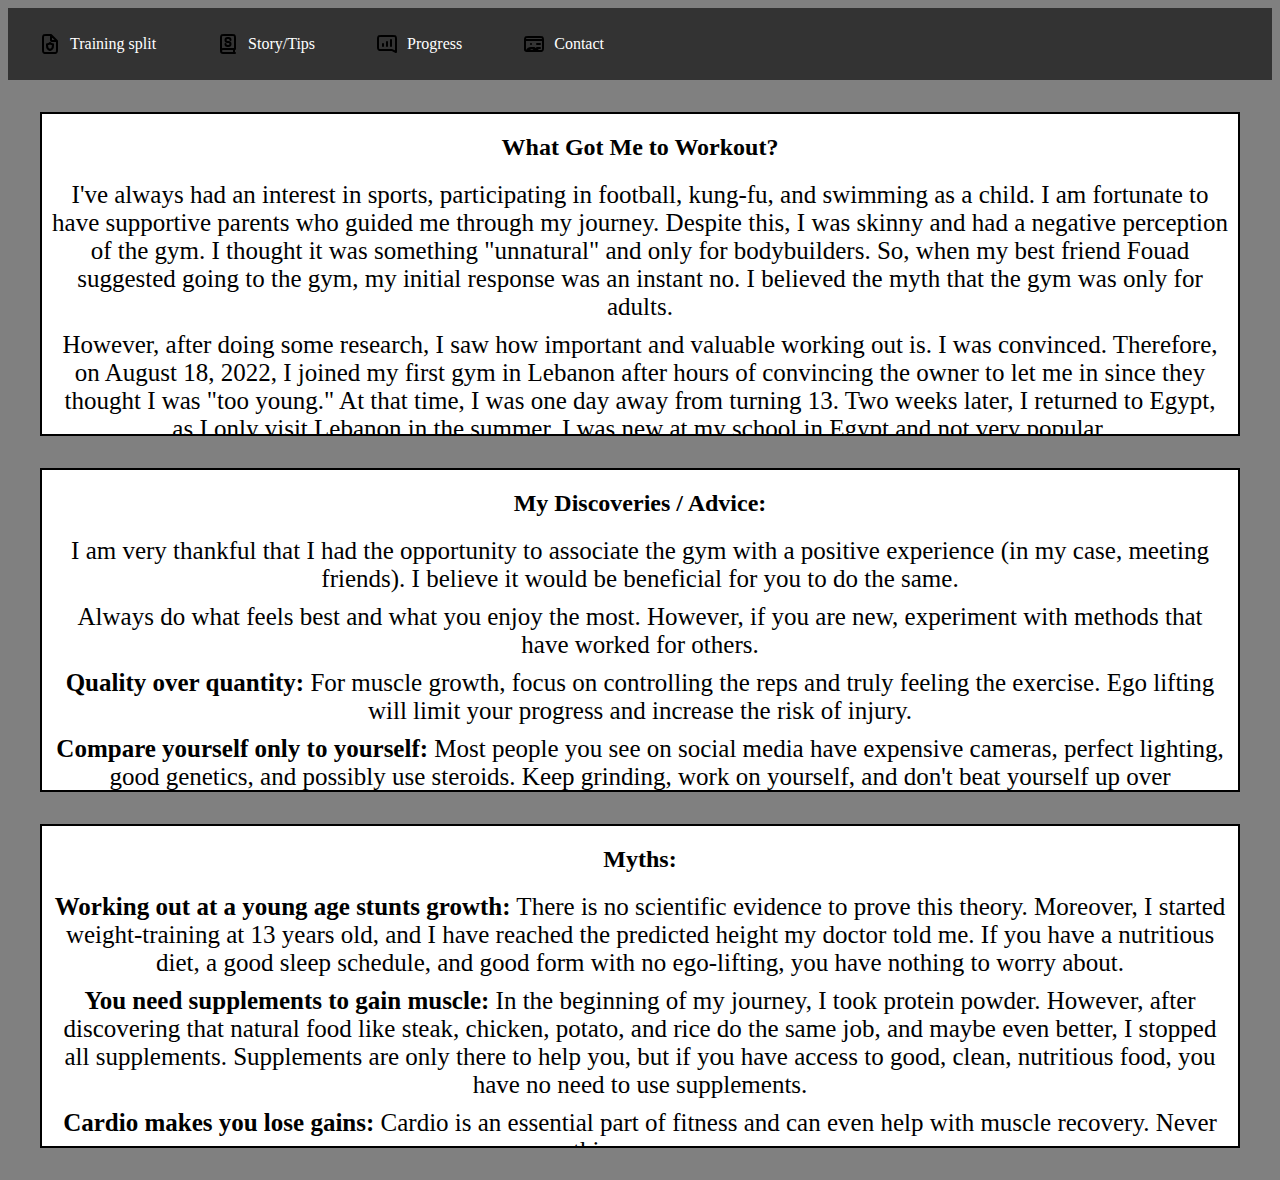
<file: story.html>
<!DOCTYPE html>
<html lang="en">
  <head>
    <meta charset="UTF-8" />
    <meta name="viewport" content="width=device-width, initial-scale=1.0" />
    <link rel="stylesheet" href="./resources/css/story.css" />
    <title>Story | Anthony Younes</title>
  </head>
  <body>
    <header>
      <nav class="navbar">
        <ul class="navbar-nav">
          <li class="nav-item">
            <a href="split.html" class="nav-link">
              <svg
                class="svg"
                width="24"
                height="24"
                viewBox="0 0 24 24"
                fill="none"
                xmlns="http://www.w3.org/2000/svg"
              >
                <path
                  d="M13 3H8.2C7.0799 3 6.51984 3 6.09202 3.21799C5.71569 3.40973 5.40973 3.71569 5.21799 4.09202C5 4.51984 5 5.0799 5 6.2V17.8C5 18.9201 5 19.4802 5.21799 19.908C5.40973 20.2843 5.71569 20.5903 6.09202 20.782C6.51984 21 7.0799 21 8.2 21H15.8C16.9201 21 17.4802 21 17.908 20.782C18.2843 20.5903 18.5903 20.2843 18.782 19.908C19 19.4802 19 18.9201 19 17.8V9M13 3L19 9M13 3V7.4C13 7.96005 13 8.24008 13.109 8.45399C13.2049 8.64215 13.3578 8.79513 13.546 8.89101C13.7599 9 14.0399 9 14.6 9H19M15 12.21C14.9318 12.2141 14.7357 12.21 14.6667 12.21C13.6422 12.21 12.7077 11.7524 12 11C11.2923 11.7524 10.3578 12.2099 9.33333 12.2099C9.26426 12.2099 9.06837 12.2141 9.00016 12.21C9.00016 12.21 9 12.9855 9 13.3979C9 15.6121 10.2748 17.4725 12 18C13.7252 17.4725 15 15.6121 15 13.3979C15 12.9855 15 12.21 15 12.21Z"
                  stroke="#000000"
                  stroke-width="2"
                  stroke-linecap="round"
                  stroke-linejoin="round"
                />
              </svg>
              <span class="link-text">Training split</span>
            </a>
          </li>
          <li class="nav-item">
            <a href="story.html" class="nav-link">
              <svg
                class="svg"
                width="24"
                height="24"
                viewBox="0 0 24 24"
                fill="none"
                xmlns="http://www.w3.org/2000/svg"
              >
                <path
                  d="M5 19V6.2C5 5.0799 5 4.51984 5.21799 4.09202C5.40973 3.71569 5.71569 3.40973 6.09202 3.21799C6.51984 3 7.0799 3 8.2 3H15.8C16.9201 3 17.4802 3 17.908 3.21799C18.2843 3.40973 18.5903 3.71569 18.782 4.09202C19 4.51984 19 5.0799 19 6.2V17H7C5.89543 17 5 17.8954 5 19ZM5 19C5 20.1046 5.89543 21 7 21H19M18 17V21M14.5 8V7.91667C14.5 6.85812 13.6419 6 12.5833 6H11.5C10.3954 6 9.5 6.89543 9.5 8C9.5 9.10457 10.3954 10 11.5 10H12.5C13.6046 10 14.5 10.8954 14.5 12C14.5 13.1046 13.6046 14 12.5 14H11.4583C10.3768 14 9.5 13.1232 9.5 12.0417V12"
                  stroke="#000000"
                  stroke-width="2"
                  stroke-linecap="round"
                  stroke-linejoin="round"
                />
              </svg>
              <span class="link-text">Story/Tips</span>
            </a>
          </li>
          <li class="nav-item">
            <a href="progress.html" class="nav-link">
              <svg
                class="svg"
                width="24"
                height="24"
                viewBox="0 0 24 24"
                fill="none"
                xmlns="http://www.w3.org/2000/svg"
              >
                <path
                  d="M16 8V14M12 10V14M8 12V14M21 20L17.6757 18.3378C17.4237 18.2118 17.2977 18.1488 17.1656 18.1044C17.0484 18.065 16.9277 18.0365 16.8052 18.0193C16.6672 18 16.5263 18 16.2446 18H6.2C5.07989 18 4.51984 18 4.09202 17.782C3.71569 17.5903 3.40973 17.2843 3.21799 16.908C3 16.4802 3 15.9201 3 14.8V7.2C3 6.07989 3 5.51984 3.21799 5.09202C3.40973 4.71569 3.71569 4.40973 4.09202 4.21799C4.51984 4 5.0799 4 6.2 4H17.8C18.9201 4 19.4802 4 19.908 4.21799C20.2843 4.40973 20.5903 4.71569 20.782 5.09202C21 5.51984 21 6.0799 21 7.2V20Z"
                  stroke="#000000"
                  stroke-width="2"
                  stroke-linecap="round"
                  stroke-linejoin="round"
                />
              </svg>
              <span class="link-text">Progress</span>
            </a>
          </li>
          <li class="nav-item">
            <a href="contact.html" class="nav-link">
              <svg
                class="svg"
                width="24"
                height="24"
                viewBox="0 0 24 24"
                fill="none"
                xmlns="http://www.w3.org/2000/svg"
              >
                <path
                  d="M18 12H15M21 8H3M18 16H15M13 19C12.6218 17.2883 10.9747 16 9 16C7.03262 16 5.39034 17.2788 5.00424 18.9811M9 12H9.01M5.00424 18.9811C5.31776 19 5.70396 19 6.2 19H17.8C18.9201 19 19.4802 19 19.908 18.782C20.2843 18.5903 20.5903 18.2843 20.782 17.908C21 17.4802 21 16.9201 21 15.8V8.2C21 7.0799 21 6.51984 20.782 6.09202C20.5903 5.71569 20.2843 5.40973 19.908 5.21799C19.4802 5 18.9201 5 17.8 5H6.2C5.0799 5 4.51984 5 4.09202 5.21799C3.71569 5.40973 3.40973 5.71569 3.21799 6.09202C3 6.51984 3 7.0799 3 8.2V16.7C3 17.1973 3 17.4439 3.04885 17.6592C3.12214 17.9785 3.27145 18.2732 3.48223 18.5147C3.71901 18.7842 4.05734 19 4.72697 19C5.18199 19 5.65811 18.946 6.00607 18.7747C6.33641 18.6143 6.54549 18.3684 6.63639 18.2368C6.63639 18.2368 6.63639 18.2368 6.63639 18.2368C6.63639 18.2368 6.63639 18.2368 6.63639 18.2368C6.79714 18.0064 6.95267 17.7626 7.12564 17.5446C7.32423 17.2905 7.56932 17.063 7.84519 16.8732C8.1287 16.6784 8.41831 16.5051 8.72765 16.3594C9.05033 16.2062 9.37395 16.0862 9.71926 16.0028C10.0802 15.9143 10.4516 15.873 10.8184 15.88C11.1826 15.8868 11.5374 15.9456 11.8752 16.0651C12.2632 16.2024 12.631 16.3931 12.9704 16.6321C13.1812 16.7732 13.3464 16.9463 13.5452 17.1192C13.7441 17.292 13.9993 17.4886 14.2971 17.6747C14.4826 17.7967 14.6544 17.8745 14.8277 17.9234C15.0754 18.006 15.3556 18.0326 15.6264 18.0051C15.9327 18"
                  stroke="#000000"
                  stroke-width="2"
                  stroke-linecap="round"
                  stroke-linejoin="round"
                />
              </svg>
              <span class="link-text">Contact</span>
            </a>
          </li>
        </ul>
      </nav>
    </header>
    <main>
      <div class="sections">
        <h2 class="center">What Got Me to Workout?</h2>
        <p>I've always had an interest in sports, participating in football, kung-fu, and swimming as a child. I am fortunate to have supportive parents who guided me through my journey. Despite this, I was skinny and had a negative perception of the gym. I thought it was something "unnatural" and only for bodybuilders. So, when my best friend Fouad suggested going to the gym, my initial response was an instant no. I believed the myth that the gym was only for adults.</p>
        <p>However, after doing some research, I saw how important and valuable working out is. I was convinced. Therefore, on August 18, 2022, I joined my first gym in Lebanon after hours of convincing the owner to let me in since they thought I was "too young." At that time, I was one day away from turning 13. Two weeks later, I returned to Egypt, as I only visit Lebanon in the summer. I was new at my school in Egypt and not very popular.</p>
        <p>There was a kid in my class named Zack who seemed cool, and I wanted to get to know him since I didn't have many friends. It turns out he was going to the gym and looking for a gym partner. You guessed it—I started going to the gym with him, and he had other people join us as well. This made the gym fun and introduced me to a lot of people at my new school. I began to look forward to the gym sessions.</p>
        <p>According to a book I am reading now, <i>Atomic Habits</i>, to make a new habit, you have to make it fun and rewarding. By luck, that happened to me. Unconsciously, I didn't go to the gym simply to work out; it was also to make connections and get to know friends. However, after all these people at the gym quit and stopped coming, Zack and I continued. I was already used to going six times a week to the gym, and from there, we stayed consistent and focused on working out.</p>
      </div>
      <div class="sections">
        <h2 class="center">My Discoveries / Advice:</h2>
        <p>I am very thankful that I had the opportunity to associate the gym with a positive experience (in my case, meeting friends). I believe it would be beneficial for you to do the same.</p>
        <p>Always do what feels best and what you enjoy the most. However, if you are new, experiment with methods that have worked for others.</p>
        <p><strong>Quality over quantity:</strong> For muscle growth, focus on controlling the reps and truly feeling the exercise. Ego lifting will limit your progress and increase the risk of injury.</p>
        <p><strong>Compare yourself only to yourself:</strong> Most people you see on social media have expensive cameras, perfect lighting, good genetics, and possibly use steroids. Keep grinding, work on yourself, and don't beat yourself up over comparisons.</p>
        <p><strong>Put all your energy into every set:</strong> Your muscles need to believe you are performing a critical action for survival, which signals them to grow. If you aren't training to failure, you're wasting your time and energy.</p>
        <p><strong>Nutrition and sleep are as important as working out:</strong> Don't expect significant results if your diet is poor or your sleep schedule is irregular.</p>
        <p><strong>Nobody cares:</strong> Don't let your thoughts and social anxiety limit you. Just do it. You have everything to gain and nothing to lose.</p>
        <p>Personally, I do 1-2 sets on each exercise, and usually I incorporate a drop-set till failure.</p>
      </div>
      <div class="sections">
        <h2 class="center">Myths:</h2>
        <p><strong>Working out at a young age stunts growth:</strong> There is no scientific evidence to prove this theory. Moreover, I started weight-training at 13 years old, and I have reached the predicted height my doctor told me. If you have a nutritious diet, a good sleep schedule, and good form with no ego-lifting, you have nothing to worry about.</p>
        <p><strong>You need supplements to gain muscle:</strong> In the beginning of my journey, I took protein powder. However, after discovering that natural food like steak, chicken, potato, and rice do the same job, and maybe even better, I stopped all supplements. Supplements are only there to help you, but if you have access to good, clean, nutritious food, you have no need to use supplements.</p>
        <p><strong>Cardio makes you lose gains:</strong> Cardio is an essential part of fitness and can even help with muscle recovery. Never use this as an excuse.</p>
        <p><strong>Lifting weights makes you bulky:</strong> Especially common among women, this myth suggests that lifting weights will lead to an overly muscular physique. Building significant muscle mass requires specific training and nutrition. For most people, weightlifting helps tone and strengthen muscles without excessive bulk.</p>
        <p><strong>You can lose fat from a specific area of your body by targeting it with exercises:</strong> Fat loss occurs throughout the body and can't be targeted to specific areas through exercise alone. A combination of overall fat loss and strength training is more effective.</p>
        <p><strong>No pain, no gain:</strong> The myth suggests you need to feel pain during or after your workout to see results. While some discomfort is normal, especially when starting a new routine, pain is often a sign of injury. Effective workouts should challenge you without causing harm.</p>
        <p><strong>You should work out every day:</strong> To see results, you need to exercise every day without rest. In reality, rest and recovery are crucial for muscle repair and growth. Overtraining can lead to injury and burnout.</p>
        <p><strong>More sweat equals a better workout:</strong> The more you sweat, the more effective your workout. Sweating is your body's way of cooling down and doesn't necessarily correlate with workout intensity or effectiveness.</p>
        <p><strong>You need to spend hours in the gym:</strong> Longer workouts are better. Quality is more important than quantity. Effective workouts can be completed in as little as 30 minutes if they are well-structured.</p>
        <p><strong>Muscle turns into fat if you stop working out:</strong> Muscle will turn into fat when you stop exercising. Muscle and fat are different tissues and cannot transform into each other. Inactivity can lead to muscle loss and potential fat gain, but they are separate processes.</p>
        <p><strong>You have to eat protein immediately after working out:</strong> There's a very short "anabolic window" post-workout where you must consume protein. While post-workout nutrition is important, the overall daily intake of protein is more crucial. The anabolic window is longer than often suggested.</p>
        <p><strong>Machines are safer than free weights:</strong> Exercise machines are safer and more effective than free weights. Both machines and free weights have their place. Free weights often provide a more functional workout by engaging stabilizing muscles, while machines can be good for isolating specific muscles and for beginners.</p>
      </div>
      
    </main>
  </body>
</html>
</file>
<file: resources/css/index.css>
:root {
    font-size: 16px;
}
    body {
        margin: 0;
        padding: 0;
        font-family: 'Courier New', Courier, monospace;
        background-image: url(../images/IMG_4150.jpg);
        background-repeat: no-repeat;
        background-size: cover; /* Ensures the image covers the viewport while maintaining aspect ratio */
        background-position: center center; /* Centers the image */
        background-attachment: fixed; /* Keeps the background image fixed while scrolling */
        height: 100vh; /* Ensures the body takes up the full viewport height */
        width: 100vw; /* Ensures the body takes up the full viewport width */
    }
    
main {
    margin-left: 5rem;
}
.navbar {
    width: 10rem;
    height: 100vh;
    position: fixed;
    background-color: rgba(255, 255, 255, 0.6);
    top: 0;
    transition: width 200ms ease;
    border: 1px solid white;
}
.navbar-nav {
    list-style: none;
    margin: 0;
    padding: 0;
    display: flex;
    flex-direction: column;
    align-items: center;

}
.nav-link {
    display: flex;
    align-items: center;
    height: 5rem;
    text-decoration: none;
}
.link-text {
display: none;

}
.nav-link svg {
    min-width: 2rem;
    margin: 1.5rem;
}
.front-text {
    text-align: right;
    margin-right: 2rem;
    color: white;
    font-size: 35px;;

}
/*small screens*/
@media only screen and (max-width: 600px) {
    .navbar {
        display: inline-flex;
        width: 100vw;
        height: 15%;
        justify-content: center;
    }
    .navbar-nav {
        flex-direction: row;
    }
    .nav-link {
        flex-direction: column;
        margin: 1px;
    }
    main {
        margin: 0;
    }
    .front-text {
     text-align: center;
     margin-top: 60%;
    font-size: 15px;
    }
.link-text {
display: inline-block;
color: rgb(0, 0, 0);
font-size: 15px;
}
.svg {
    height: 20px;
}
}
/*large screens*/
@media only screen and (min-width: 600px) {
    .navbar:hover {
        width: 50%;
    }
    .navbar:hover .link-text {
        display: block;
        color: black;
        font-size: 18px;
        margin-left: 4rem;
    }
}
@media only screen and (min-width: 800px) {
    body {
        background-position-y: 30%;
    }

    }
</file>
<file: resources/css/contact.css>
* {
    font-size: 20px;
}
body {
    margin: 5%;
    background-color: rgb(147, 147, 147);
}
.navbar {
    display: flex;
    justify-content: space-between;
    background-color: #333;
    padding: 10px;
}
.navbar-nav {
    list-style-type: none;
    margin: 0;
    padding: 0;
    display: flex;
    flex-wrap: wrap;
}
.nav-item {
    margin-right: 20px;
}
.nav-link {
    color: white;
    text-decoration: none;
    padding: 14px 20px;
    display: flex;
    align-items: center;
}
.nav-link:hover {
    background-color: #ddd;
    color: black;
    border-radius: 10px;
}
.svg {
    margin-right: 8px;
}

/* Responsive styling */
@media (max-width: 768px) {
    .navbar {
        flex-direction: column;
        align-items: flex-start;
    }
    .navbar-nav {
        flex-direction: column;
        width: 100%;
    }
    .nav-item {
        margin-right: 0;
        width: 100%;
    }
    .nav-link {
        width: 100%;
        justify-content: flex-start;
        padding: 10px;
    }
}

@media (max-width: 480px) {
    .nav-link {
        padding: 8px;
    }
    .svg {
        width: 20px;
        height: 20px;
    }
    .link-text {
        font-size: 14px;
    }
}
li {
    font-size: 30px;;
}
</file>
<file: resources/css/split.css>
body {
    background-color: rgba(0, 0, 0, 0.4)
}
.center {
  margin:0 20%;
  background: rgba(0, 0, 0, 0.7);
  border: 2px solid rgb(255, 255, 255);
  border-radius: 5px;
  height: 100%;
  font-size: 20px;
  color: rgb(249, 249, 249);
  text-align: center;
  padding: 1rem;
}
.h2 {
    text-align: left;
    font-size: 50px;
display: inline;

    font-family:'Courier New', Courier, monospace;
}
a {
    color: rgb(255, 255, 255);
}
a:hover {
    color: blue;
    cursor: pointer;
    text-decoration: none;
    transition: all 0.2s ease-in-out;
}
h4 {
    color:rgb(60, 135, 165)
}
.bold {
    font-size: 2rem;
}
.advice-section {
    margin-top: 2rem;

}
#day1,
#day2,
#day3,
#day4 {
    font-size: 2rem;
    margin-top: 3rem;
    text-align: left;
}
.navbar {
    display: flex;
    justify-content: space-between;
    background-color: #333;
    padding: 10px;
}
.navbar-nav {
    list-style-type: none;
    margin: 0;
    padding: 0;
    display: flex;
    flex-wrap: wrap;
}
.nav-item {
    margin-right: 20px;
}
.nav-link {
    color: white;
    text-decoration: none;
    padding: 14px 20px;
    display: flex;
    align-items: center;
}
.nav-link:hover {
    background-color: #ddd;
    color: black;
    border-radius: 10px;
}
.svg {
    margin-right: 8px;
}

/* Responsive styling */
@media (max-width: 768px) {
    .navbar {
        flex-direction: column;
        align-items: flex-start;
    }
    .navbar-nav {
        flex-direction: column;
        width: 100%;
    }
    .nav-item {
        margin-right: 0;
        width: 100%;
    }
    .nav-link {
        width: 100%;
        justify-content: flex-start;
        padding: 10px;
    }
}

@media (max-width: 480px) {
    .nav-link {
        padding: 8px;
    }
    .svg {
        width: 20px;
        height: 20px;
    }
    .link-text {
        font-size: 14px;
    }
}
</file>
<file: resources/css/story.css>
.navbar {
    display: flex;
    justify-content: space-between;
    background-color: #333;
    padding: 10px;
}
.navbar-nav {
    list-style-type: none;
    margin: 0;
    padding: 0;
    display: flex;
    flex-wrap: wrap;
}
.nav-item {
    margin-right: 20px;
}
.nav-link {
    color: white;
    text-decoration: none;
    padding: 14px 20px;
    display: flex;
    align-items: center;
}
.nav-link:hover {
    background-color: #ddd;
    color: black;
    border-radius: 10px;;
}
.svg {
    margin-right: 8px;
}

/* Responsive styling */
@media (max-width: 768px) {
    .navbar {
        flex-direction: column;
        align-items: flex-start;
    }
    .navbar-nav {
        flex-direction: column;
        width: 100%;
    }
    .nav-item {
        margin-right: 0;
        width: 100%;
    }
    .nav-link {
        width: 100%;
        justify-content: flex-start;
        padding: 10px;
    }
}

@media (max-width: 480px) {
    .nav-link {
        padding: 8px;
    }
    .svg {
        width: 20px;
        height: 20px;
    }
    .link-text {
        font-size: 14px;
    }
}
body {
    background-color: grey;
}
.sections {
    text-align: center;
    border: 2px solid black;
    height: 20rem;
    margin: 2rem;
    overflow: scroll;
    background-color: white;
    /*display: inline-block;
    max-width:*/
}
main {
  color: rgb(0, 0, 0);
  margin: 0;
}
p {
    margin: 10px;
    font-size: 25px;
}
</file>
